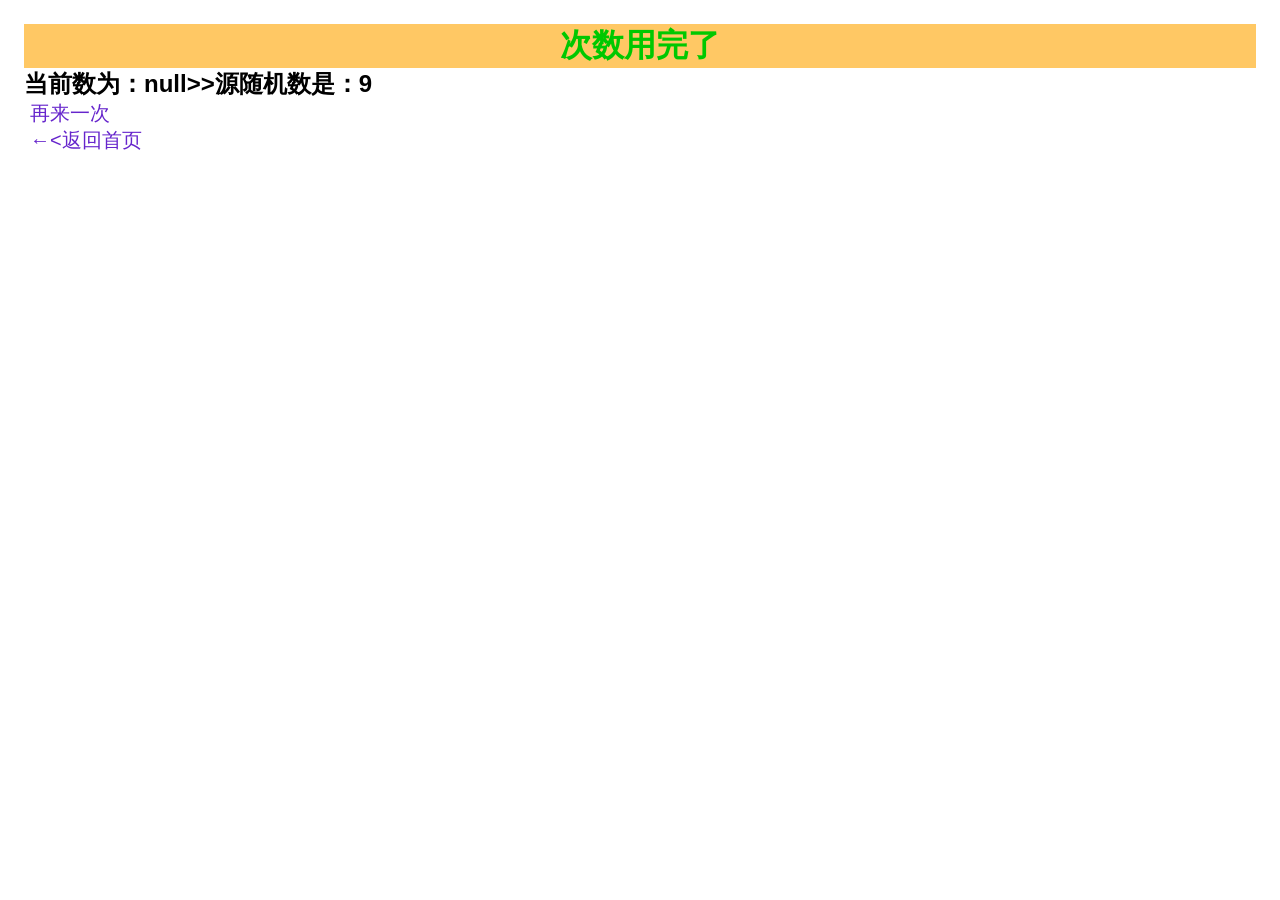
<file: root/猜数字游戏.html>
<!DOCTYPE html>
<html lang="zh-CN">
<head>
    <meta charset="UTF-8">
    <meta name="viewport" content="width=device-width, initial-scale=1.0">
    <title>猜数字小游戏</title>
    <link rel="icon" href="https://pic2.ziyuan.wang/user/Ayang/2026/03/icon_f312f1cc70b04.ico">
    <link rel="stylesheet" href="./css/home.css">
</head>
<body>
<script src="./js/CaiSuZi.js"></script>
</body>
</html>
</file>
<file: root/css/home.css>
*{
    margin: 0;
    padding: 0;
    box-sizing: border-box;
    font-family: "楷体",sans-serif;
}
body{
    padding: 24px;
}
img{
    max-width: 90%;
    border-radius: 12px;
    display:block;
    margin: 20px auto;
    box-shadow: 0 2px 12px #ddd;
}
a{
    font-size: 20px;
    color: #6625cc;
    /* 取消默认下划线 */
    text-decoration: none;
    /* 给背景留出内边距，色块不会紧贴文字 */
    padding: 2px 6px;
    /* 过渡动画，背景色平滑变化 */
    transition: background-color 0.2s ease;
}
/* 鼠标悬浮样式 */
a:hover{
    color: #451896;
    background-color: #bbdfff;
    text-decoration: none;
    border-radius: 4px;
}
</file>
